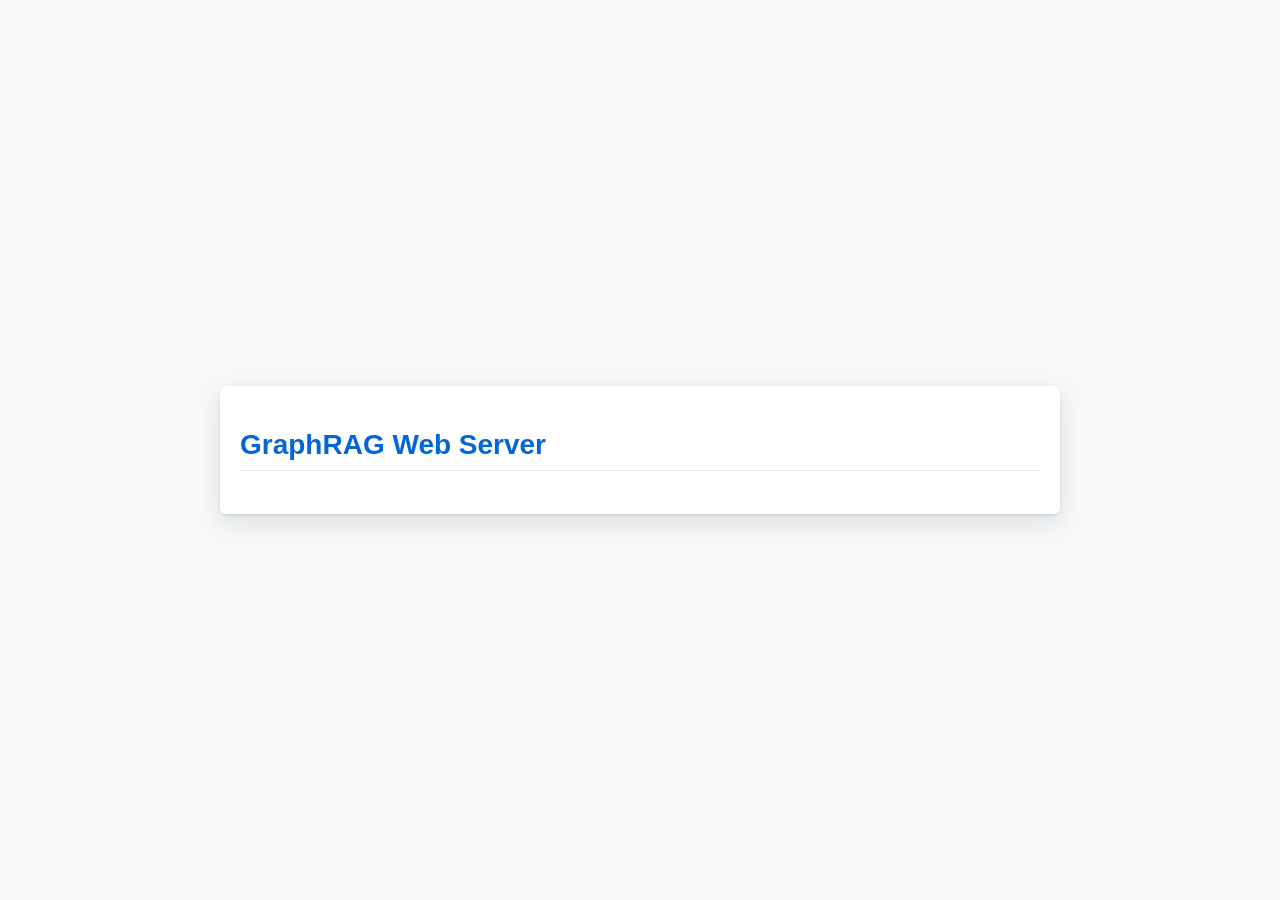
<file: webserver/templates/index.html>
<!DOCTYPE html>
<html>
<head>
    <title>GraphRAG Web Server Homepage</title>
    <style>
        body {
            font-family: Arial, sans-serif;
            background-color: #f6f8fa;
            margin: 0;
            padding: 0;
            display: flex;
            justify-content: center;
            align-items: center;
            min-height: 100vh;
            color: #24292e;
        }
        .container {
            max-width: 800px;
            width: 100%;
            background-color: #fff;
            padding: 20px;
            box-shadow: 0 1px 3px rgba(27, 31, 35, 0.12), 0 8px 24px rgba(27, 31, 35, 0.12);
            border-radius: 6px;
        }
        h2 {
            color: #0366d6;
            font-size: 1.75em;
            border-bottom: 1px solid #e1e4e8;
            padding-bottom: 0.3em;
        }
        h3 {
            color: #0366d6;
            font-size: 1.5em;
        }
        p {
            line-height: 1.5;
            font-size: 1em;
        }
        .wechat-img {
            display: block;
            margin: 20px auto;
            width: 400px;
            height: 105px;
            border: 1px solid #d1d5da;
            border-radius: 6px;
        }
        ul {
            padding-left: 20px;
        }
        ul li {
            margin: 5px 0;
        }
        .contact, .project {
            margin-bottom: 20px;
        }
        .footer {
            text-align: center;
            margin-top: 20px;
            color: #586069;
            font-size: 0.9em;
        }
        a {
            color: #0366d6;
            text-decoration: none;
        }
        a:hover {
            text-decoration: underline;
        }
    </style>
</head>
<body>
    <div class="container">
        <h2>GraphRAG Web Server</h2>
    </div>
</body>
</html>
</file>
